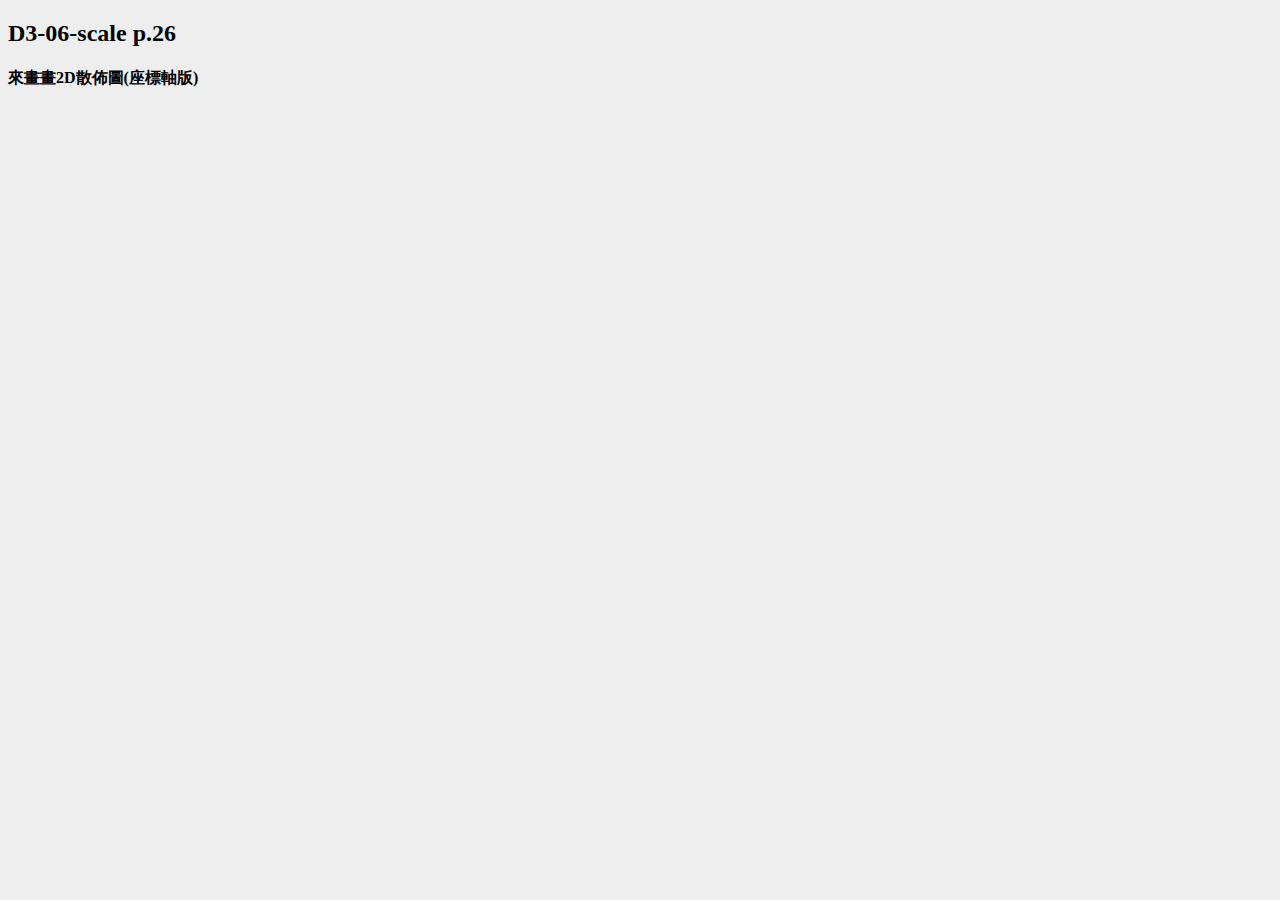
<file: 2d-Scatter-hw.html>
<!doctype html>
<html>

<head>
	<meta charset="UTF-8">
	<title>Untitled Document</title>
	<script src="https://d3js.org/d3.v3.js"></script>
	<style>
		body {
			background: #eee;
		}
		
		.axis path,
		.axis line {
			fill: none;
			stroke: black;
			stroke-width: 3;
			shape-rendering: auto;
		}
		
		.axis text {
			fill: black
		}
	</style>
</head>

<body>
	<h2>D3-06-scale p.26</h2>
	<h4>來畫畫2D散佈圖(座標軸版)</h4>
	<script>
		// 1. 定義width, height, padding, letterList變數
		var w = 1000;
		var h = 600;
		var p = 100;
		var letterList = ["A", "B", "C", "D", "E", "F", "G", "H", "I", "J", "K", "M", "N", "O", "P", "Q", "T", "U", "V", "W", "X", "Z"];

		//2. 建立svg()畫布環境

		svg();

		//3. 用d3讀取csv
		d3.csv("invoice-taipei.csv", mid, function(dataSet) {
			bind(dataSet);
			render(dataSet);
		});

		function mid(d) {
			d.number = +d.number;
			d.amount = +d.amount;
			return d;
		}


		function svg() {
			d3.select("body").append("svg").attr({
				width: w,
				height: h

			});
			d3.select("svg").append("g").append("rect").attr({
				width: "100%",
				height: "100%",
				fill: "white"
			});
		} //rect的顏色跟背景色不同，以資區別

		//4. 建立bind()

		function bind(dataSet) {
			var selection = d3.select("svg")
				.selectAll("circle")
				.data(dataSet);

			selection.enter().append("circle");
			selection.exit().remove();
		}

		function render(dataSet) {
			//5. 定義xScale,yScale,rScale, fScale比例尺(range目的在決定在svg上位置)

			var xScale = d3.time.scale()
				.domain([
					new Date("2013/01/01"),
					new Date("2016/08/01")
				])
				.range([p, w - p]);


			var yScale = d3.scale.linear()
				.domain([0, d3.max(dataSet, function(d) {
					return d.number;
				})])
				.range([h - p, p]);

			var rScale = d3.scale.linear()
				.domain([d3.min(dataSet, function(d) {
					return d.amount;
				}), d3.max(dataSet, function(d) {
					return d.amount;
				})])
				.range([5, 30]);
			var fScale = d3.scale.category20();

			var xAxis = d3.svg.axis()
				.scale(xScale).orient("bottom").ticks(16);

			var yAxis = d3.svg.axis()
				.scale(yScale).orient("left").ticks(16);
			//var yAxis = d3.svg.axis()
			//				.scale(yScale).orient("left").ticks(16).tickFormat(d3.format("s"));

			d3.select("svg").append("g").attr({
					"class": "axis",
					"transform": "translate(0," + (h - p + 15) + ")"
				})
				.call(xAxis);

			d3.select("svg").append("g").attr({
					"class": "axis",
					"transform": "translate(" + (p - 15) + ",0)"
				})
				.call(yAxis);

			//6. 建立render()繪圖
			d3.selectAll("circle")
				.attr({
					cx: function(d) {
						return xScale(new Date(d.date))
					},
					cy: function(d) {
						return yScale(d.number);
					},
					r: function(d) {
						return rScale(d.amount);
					},
					fill: function(d) {
						return fScale(d.cid);
					}
				});
		}
	</script>

</body>

</html>
</file>
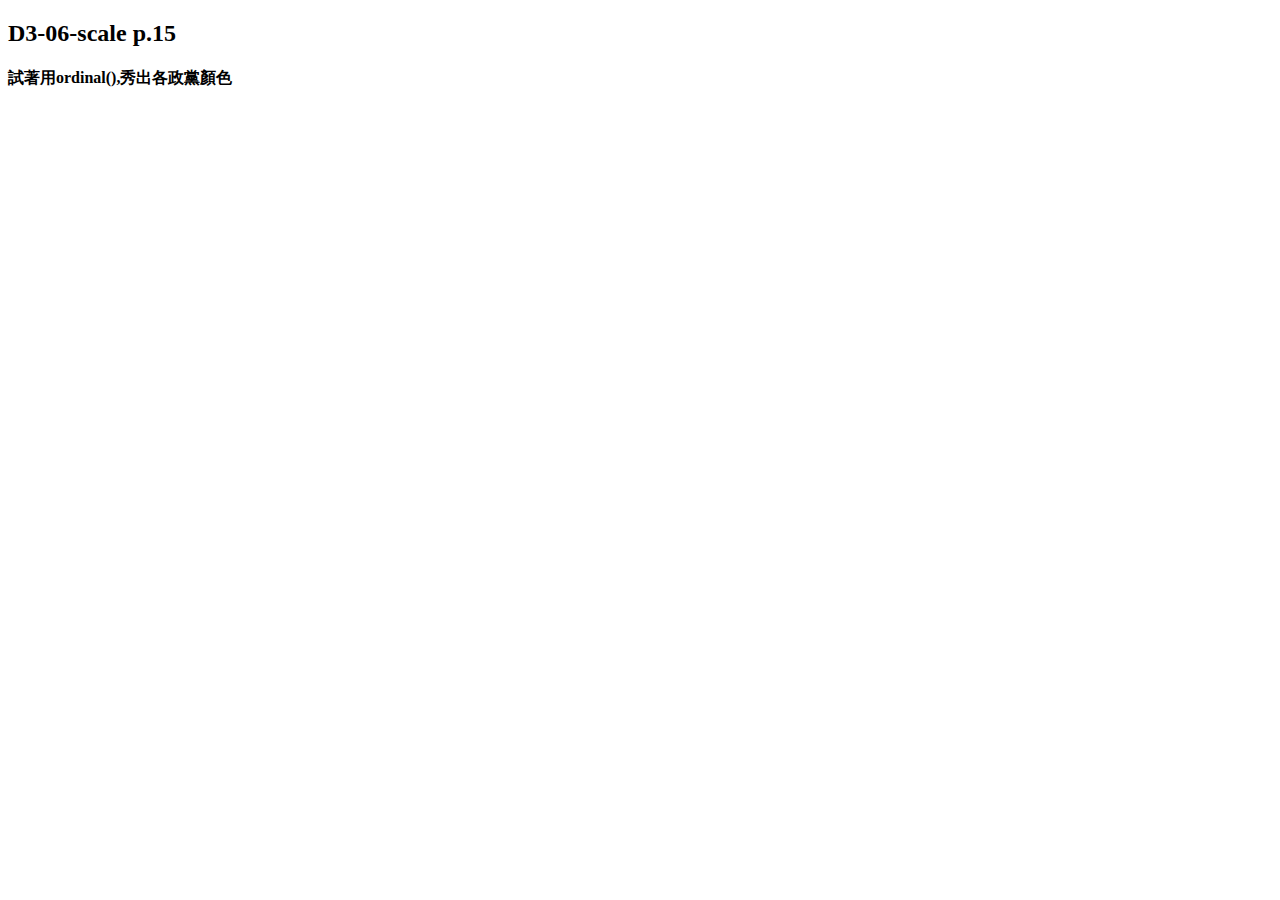
<file: week4_hw1.html>
<!DOCTYPE html>
<html lang="en">

<head>
	<meta charset="UTF-8">
	<title>Document</title>
	<script src="https://d3js.org/d3.v3.min.js"></script>
</head>

<body>
	<h2>D3-06-scale p.15</h2>
	<h4>試著用ordinal(),秀出各政黨顏色</h4>
	<script>
		var index = ["中國國民黨", "民主進步黨", "時代力量", "無黨團結聯盟", "親民黨"]
		var color = ["blue", "green", "yellow", "gray", "orange"]
		var xScale = d3.scale.ordinal()
			.domain(index)
			.range(color);

		for (var i = 0; i < index.length; i++) {
			d3.select('body')
				.append('div')
				.style({
					'height': "100px",
					'width': "150px",
					'background': xScale(i),
				}).append("text")
				.style({
					"font-size": "20px",
					"color": "black"
				}).text(index[i]);
		}

	</script>
</body>

</html>
</file>
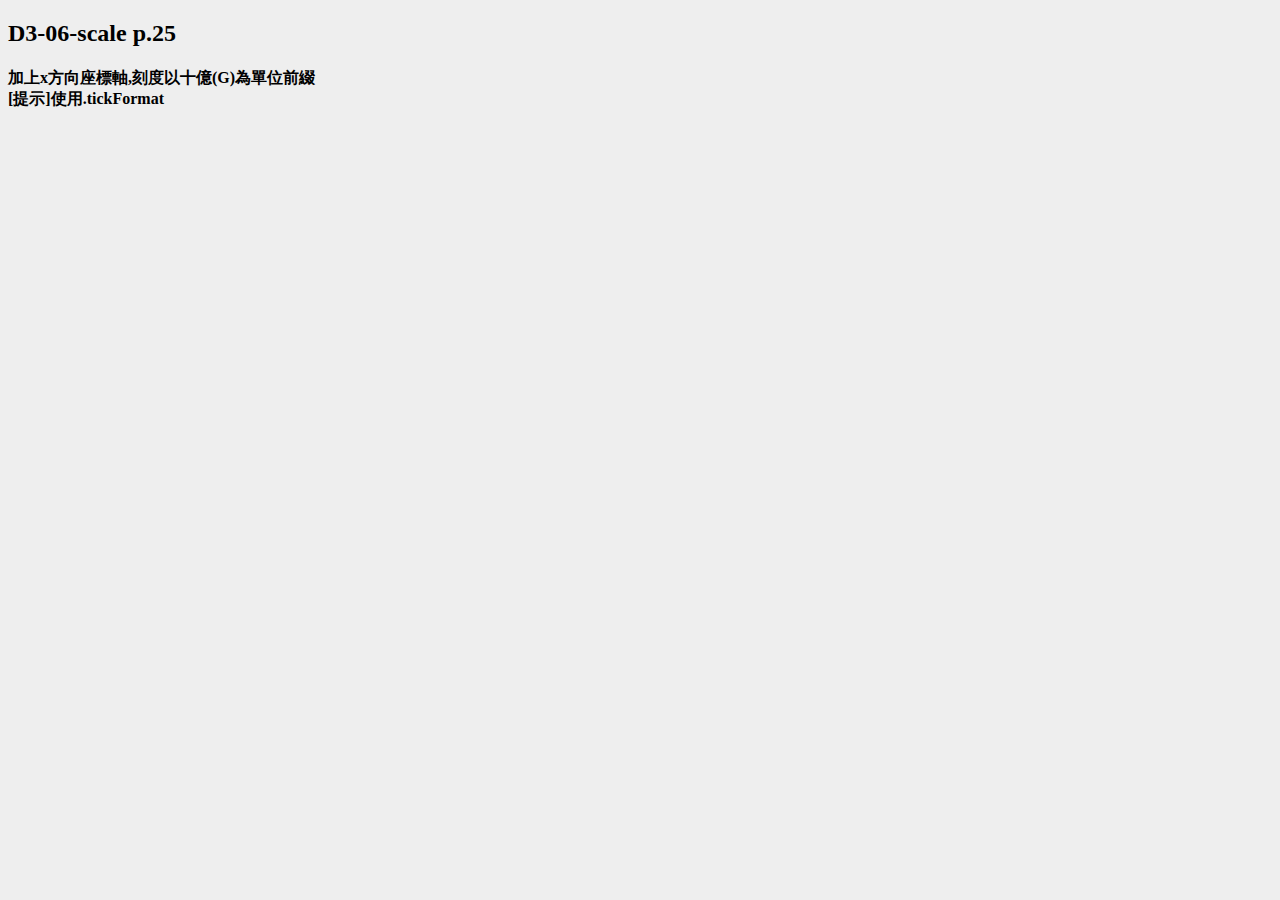
<file: week4_hw2.html>
<!DOCTYPE html>
<html lang="en">

<head>
	<meta charset="UTF-8">
	<title>Document</title>
	<script src="https://d3js.org/d3.v3.min.js"></script>
	<style>
		body {
			background: #eee;
		}
		
		.axis path,
		.axis line {
			fill: none;
			stroke: black;
			stroke-width: 3;
			shape-rendering: auto;
		}
		
		.axis text {
			fill: black
		}
	</style>

</head>

<body>
	<h2>D3-06-scale p.25</h2>
	<h4>加上x方向座標軸,刻度以十億(G)為單位前綴<br>[提示]使用.tickFormat</h4>
	<script>
		var w = 850;
		var h = 500;
		var p = 100;
		svg();

		function svg() {
			d3.select("body").append("svg").attr({
				width: w,
				height: h

			});
			d3.select("svg").append("g").append("rect").attr({
				width: "100%",
				height: "100%",
				fill: "white"
			});
		}
		d3.json("invoice-taipei.json", function(dataSet) {
			var fDataSet = dataSet.filter(function(d) {

				return d.amount > 1000000000 && d.date === "2016/8/1" && d.cid === "A";

			});

			var xScale = d3.scale.linear()
				.domain([0, d3.max(fDataSet, function(d) {
					return d.amount;
				})])
				.range([0, 300]);

			for (var i = 0; i < fDataSet.length; i++) {
				d3.select("svg").append("rect")
					.attr({
						"x": 250,
						"y": 30 + 30 * i,
						"width": xScale(fDataSet[i].amount),
						"height": 25,
						"fill": "red"
					});


				d3.select("svg").append("text")
					.attr({
						"x": 10,
						"y": 55 + 30 * i,
						"font-size": 15,
						"font-family": "arial"
					}).text(fDataSet[i].industry);

			};

			var xAxis = d3.svg.axis().scale(xScale).orient("bottom").ticks(5).tickFormat(d3.format("s"));

			d3.select("svg").append("g").attr({
					"class": "axis",
					"transform": "translate(" + 250 + "," + 365 + ")"
				})
				.call(xAxis);
		});
	</script>








</body>

</html>
</file>
